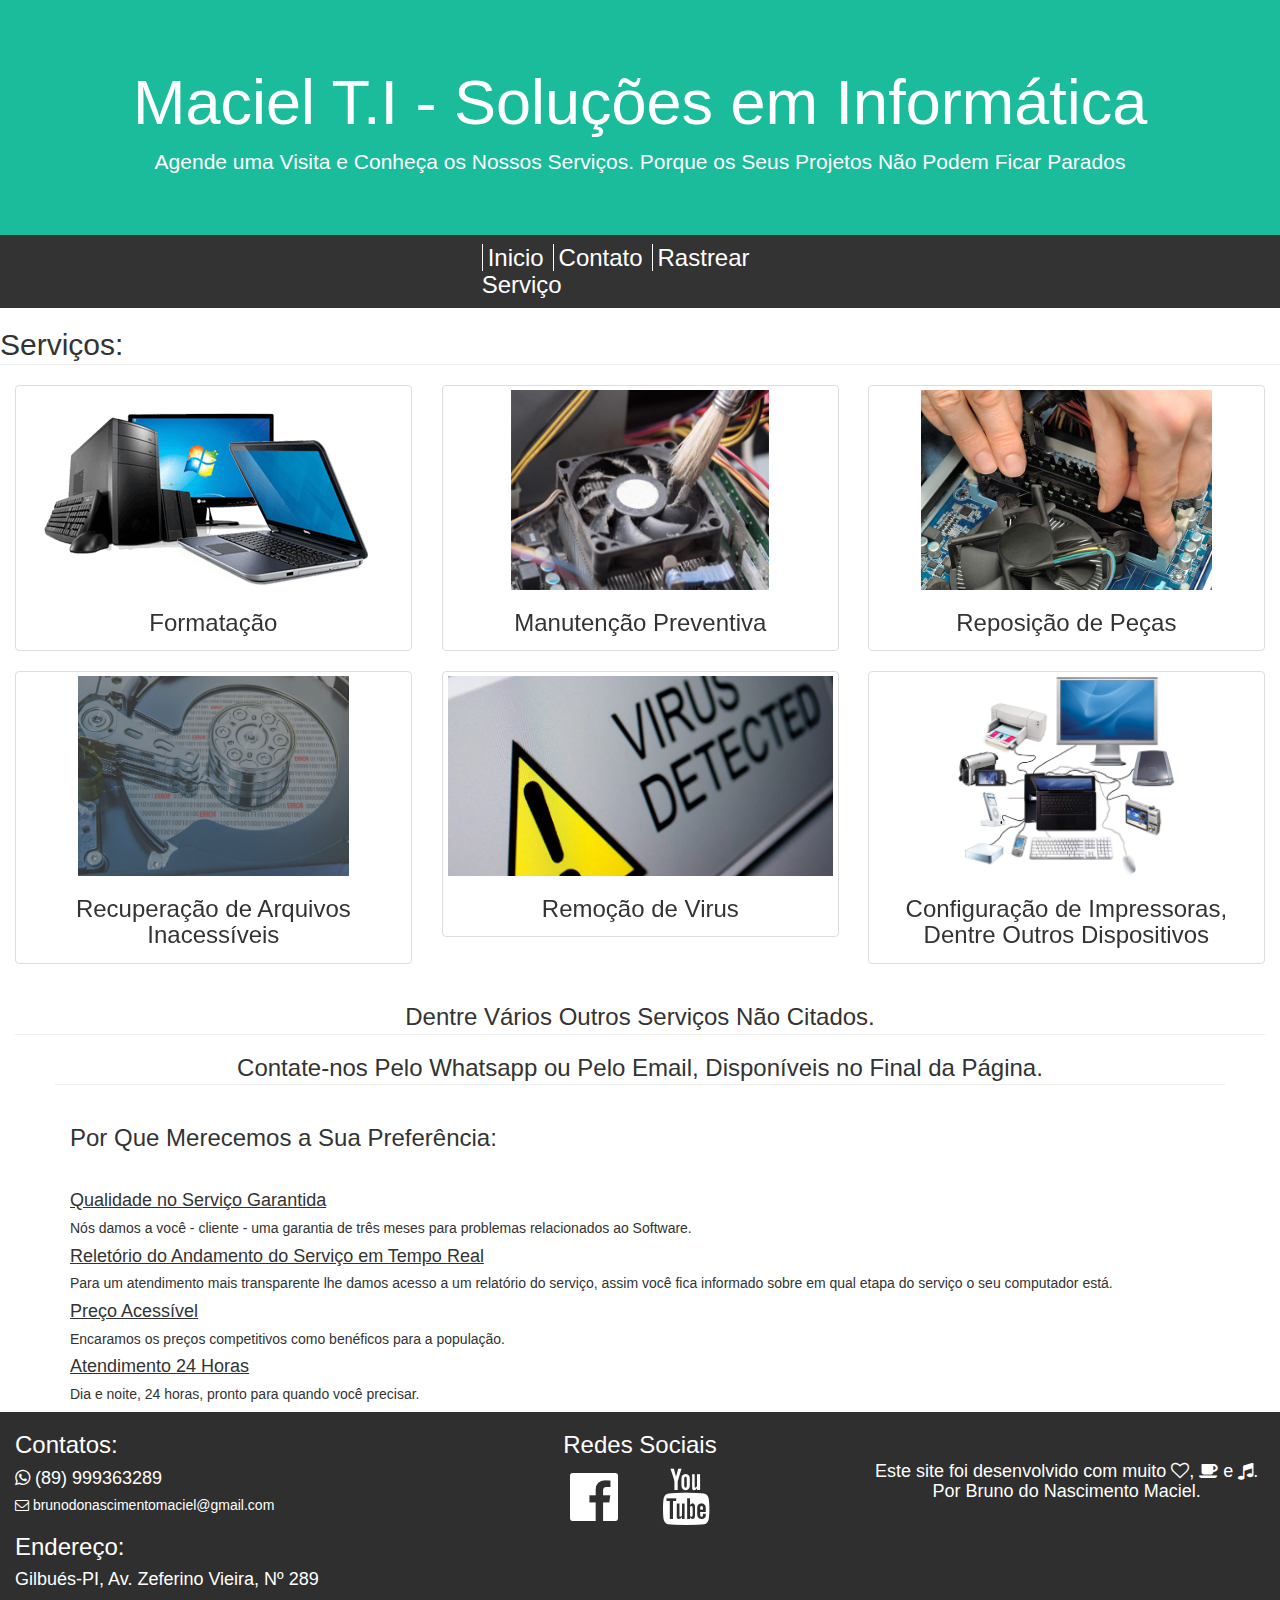
<file: index.html>
<!DOCTYPE html>

<html>
    <head>
        <!FAVICON>
        <link rel="icon" type="image/png" href="imgs/image10.png">
        
        <title>Home|Maciel T.I - Soluções em Informática</title>
        <meta charset="UTF-8">
        <meta name="viewport" content="width=device-width, initial-scale=1.0">
        <!hover>
        <link href="configs/hover-min.css" rel="stylesheet" type="text/css"/>
        <!boostrap>
        <link href="configs/bootstrap.min.css" rel="stylesheet" type="text/css"/>
        <!style da page>
        <link href="configs/style.css" rel="stylesheet" type="text/css"/>
        <!font-awersome>
        <link href="configs/font-awesome-4.7.0/css/font-awesome.min.css" rel="stylesheet" type="text/css"/>
        
        <!animate>
        <link href="configs/animate.min.css" rel="stylesheet" type="text/css"/>
    </head>

    <body>
        <script type="text/javascript" src="../configs/script.js"></script>
        <!top da pagina>
        <div class="jumbotron text-center" id="jumbotrom-title">
            <h1 class="hvr-float-shadow">Maciel T.I - Soluções em Informática</h1>
            <p>Agende uma Visita e Conheça os Nossos Serviços. Porque os Seus Projetos Não Podem Ficar Parados</p> 
        </div>
    
        <!Menu grande>
        <div class="container-fluid fluid hidden-xs">
            <div class="row">
                <div class="col-md-4 col-md-offset-4">
                    <ul class="menutitulo">
                        <a href="#"><li class="h3 hvr-underline-from-left">Inicio</li></a>

                        <a href="#pe"><li class="h3 hvr-underline-from-left">Contato</li></a>

                        <a href="outras/comingsoon.html"><li class="h3 hvr-underline-from-left">Rastrear Serviço</li></a>
                    </ul>
                </div>
            </div>
        </div>
       
        <!menu pequeno>
        <div class="container-fluid fluid hidden-md hidden-lg
            hidden-sm">
            <div class="row">
                
                    <ul class="menutitulo">
                        <a href="#"><li class="h5 hvr-underline-from-left">Inicio</li></a>

                        <a href="#pe"><li class="h5 hvr-underline-from-left">Contato</li></a>

                        <a href="outras/comingsoon.html"><li class="h5 hvr-underline-from-left">Rastrear Serviço</li></a>
                    </ul>
                
            </div>
        </div>
    
        <!titulo serviços>
        <div class="container-fluid" id="container-fluid-titulo-serviços" >
            <div class="row" id="row-titulo-serviços">
                <p class="h2">Serviços:</p>
                <hr>
            </div>
        </div>
        <!tabela de services>
        <div class="container-fluid sevices">
            <div class="row">
                <a target="new_blank" href="services/format.html"><div class="col-md-4 col-xs-12 hvr-grow">
                    <div class="thumbnail ">
                        <img class="img-responsive" src="imgs/manut.png" alt="">
                        <p class="h3 text-center" >Formatação</p>
                    </div>
                </div></a>
                
                <a target="new_blank" href="services/mant_prev.html"><div class="col-md-4 col-xs-12 hvr-grow">
                    <div class="thumbnail">
                        <img class="img-responsive" style="height:200px;" src="imgs/limpeza-de-computador.png" alt=""/>
                        <p class="h3 text-center">Manutenção Preventiva<p>
                    </div>
                </div></a>
                
                <a href="services/repo_pecas.html"><div class="col-md-4 col-xs-12 hvr-grow">
                    <div class="thumbnail ">
                        <img style="height:200px;" src="imgs/3-2.jpg" alt=""/>
                        <p class="text-center h3">Reposição de Peças</p>
                    </div>
                </div></a>
            </div>
            <!segunda linha>
            <div class="row">
                <a href="services/recup_arquiv_ina.html" target="new_blank"><div class="col-md-4 col-xs-12 hvr-grow">
                    <div class="thumbnail ">
                        <img src="imgs/hd-hosco.jpg" style="height:200px;" alt=""/>
                        <p class="h3 text-center" >Recuperação de Arquivos Inacessíveis</p>
                    </div>
                </div></a>
                
                <a href="services/remov_vir.html"><div class="col-md-4 col-xs-12 hvr-grow">
                    <div class="thumbnail ">
                        <img style="height:200px;" src="imgs/018_dicascuriosidades_materia-800x415.jpg" alt=""/>
                        <p class="h3 text-center">Remoção de Virus<p>
                    </div>
                </div></a>
                
                <div class="col-md-4 col-xs-12 hvr-grow">
                    <a href="services/configs_dispo.html"><div class="thumbnail">
                        <img src="imgs/770.jpg" style="height:200px;" alt=""/>
                        <p class="text-center h3">Configuração de Impressoras, Dentre Outros Dispositivos</p>
                    </div></a>
                </div>
            </div>
        </div>
        
        <div class="container-fluid">
            <p class="text-center h3">Dentre Vários Outros Serviços Não Citados.</p>
            <hr>
            <p class=" h3 text-center">Contate-nos Pelo Whatsapp ou Pelo Email, Disponíveis no Final da Página.</p>
        </div>
        
        <div class="container">
            <div class="row">
                <hr>
                <div class="col-md-12">

                    <p class="h3">Por Que Merecemos a Sua Preferência:</p>
                    <br>
                    <p class="h4"><ins>Qualidade no Serviço Garantida</ins></p>
                    <p class="h5">Nós damos a você - cliente - uma garantia de três meses para problemas relacionados ao Software. </p>
                    <p class="h4"><ins>Reletório do Andamento do Serviço em Tempo Real</ins></p>
                    <p class="h5">Para um atendimento mais transparente lhe damos acesso a um relatório do serviço, assim você fica informado sobre em qual etapa do serviço o seu computador está.</p>
                    <p class="h4"><ins>Preço Acessível</ins></p>
                    <p class="h5">Encaramos os preços competitivos como benéficos para a população.</p>
                    <p class="h4"><ins>Atendimento 24 Horas</ins></p>
                    <p class="h5">Dia e noite, 24 horas, pronto para quando você precisar.</p>
                </div>
            </div>
        </div>
        
        <footer class="container-fluid bg-4 text-center" id="pe">
            <div class="row">
                <!conttatos>
                <div class="text-left col-md-4 col-xs-12">
                    <p class="h3  animated pulse infinite">Contatos:</p>
                    <p class="h4"><i class="fa fa-whatsapp" aria-hidden="true"></i> (89) 999363289</p>
                    <p class="h5"><i class="fa fa-envelope-o" aria-hidden="true"></i> brunodonascimentomaciel@gmail.com</p>
                    <p class="h3 animated pulse infinite">Endereço:</p>
                    <p class="h4">Gilbués-PI, Av. Zeferino Vieira, Nº 289</p>
                </div>
                <!redes sociais>
                <div class="col-md-4 col-xs-12">
                    <p class=" h3">Redes Sociais</p>
                    <ul class="redes">
                        <li><a target="new_blank" href="https://www.facebook.com/Maciel-TI-Solu%C3%A7%C3%B5es-em-Inform%C3%A1tica-437373829932392/"><i class=" hvr-grow-rotate  fa fa-4x fa-facebook-official" aria-hidden="true"></i></a></li>
                        <li><a target="new_blank" href="https://www.youtube.com/channel/UCXPjcbGnBD5sEgQ2k3HNGWw"><i class="hvr-grow-rotate  fa fa-4x fa-youtube" aria-hidden="true"></i></a></li>
                    </ul>
                </div>
                
                <div class="col-md-4 col-xs-12">
                    <br><br>
                    <p class="h4 text-center" >Este site foi desenvolvido com muito <i class="fa fa-heart-o" aria-hidden="true"></i>, <i class="fa fa-coffee" aria-hidden="true"></i> e <i class="fa fa-music" aria-hidden="true"></i>. Por Bruno do Nascimento Maciel.</p>
                </div>    
                
            </div>
        </footer>
        
    </body>
</html>
</file>
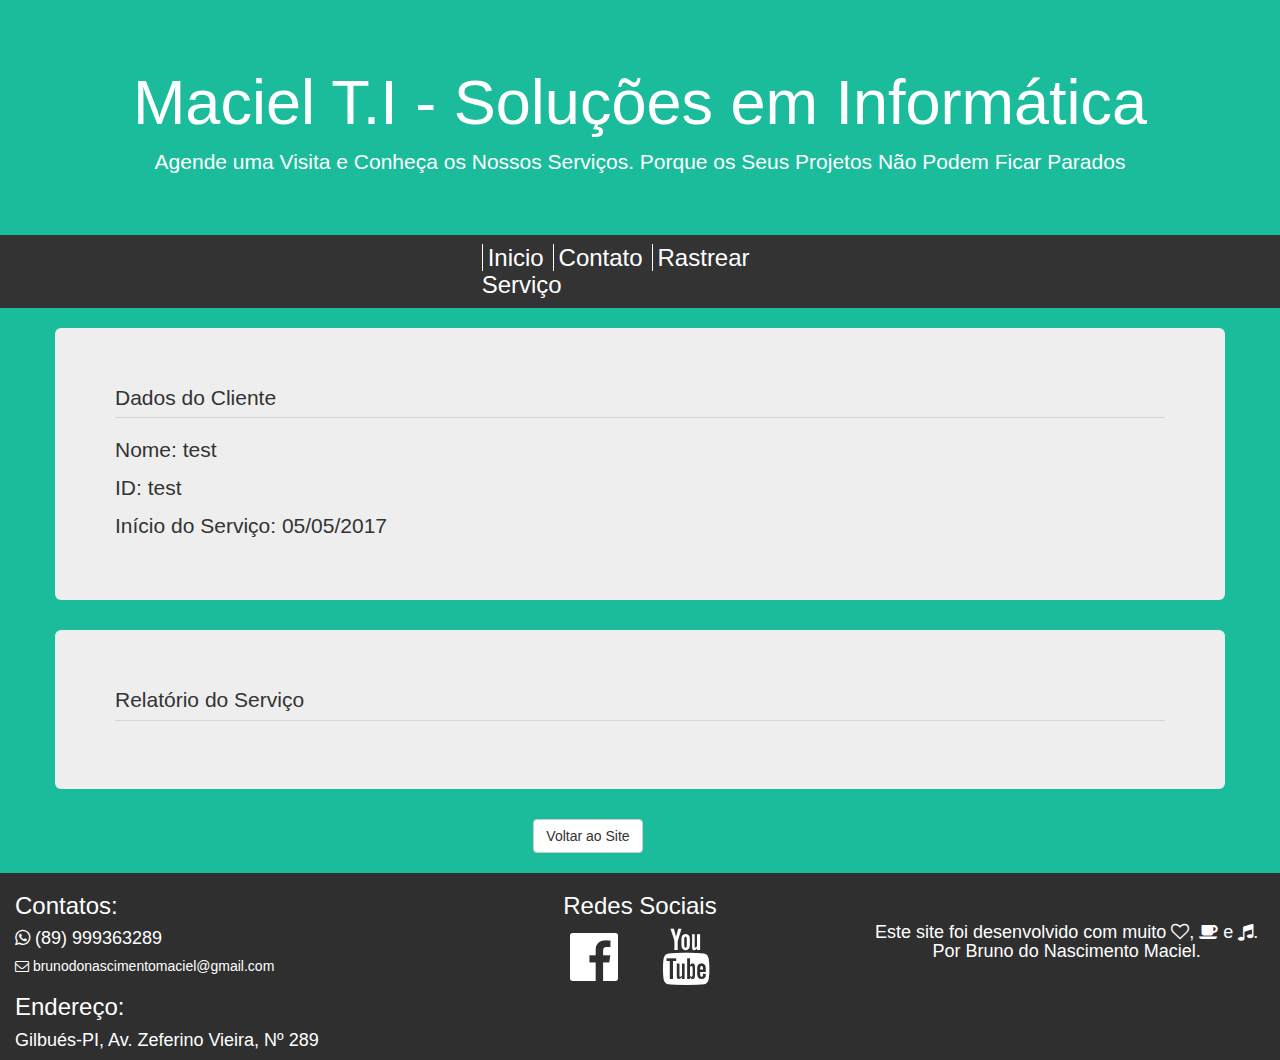
<file: clients/test.html>
<html>

            <head>

                <!FAVICON>

                <link rel="icon" type="image/png" href="../imgs/image10.png">

                <title> test </title>

                <meta charset="UTF-8">

                <meta name="viewport" content="width=device-width, initial-scale=1.0">

                <!font awersome>

                <link href="../configs/font-awesome-4.7.0/css/font-awesome.min.css" rel="stylesheet" type="text/css"/>

                <!Bootstrap>

                <link href="../configs/bootstrap.min.css" rel="stylesheet" type="text/css"/>

                <!stylecss>

                <link href="../configs/style.css" rel="stylesheet" type="text/css"/>

                <meta name="robots" content="noindex">

            </head>

            <body class="body-comingsson">

                <script type="text/javascript" src="../configs/script.js"></script>

<!top da pagina>
        <div class="jumbotron text-center" id="jumbotrom-title">
            <h1 class="hvr-float-shadow">Maciel T.I - Soluções em Informática</h1>
            <p>Agende uma Visita e Conheça os Nossos Serviços. Porque os Seus Projetos Não Podem Ficar Parados</p> 
        </div>
    
        <!Menu grande>
        <div class="container-fluid fluid hidden-xs">
            <div class="row">
                <div class="col-md-4 col-md-offset-4">
                    <ul class="menutitulo">
                        <a href="#"><li class="h3 hvr-underline-from-left">Inicio</li></a>

                        <a href="#pe"><li class="h3 hvr-underline-from-left">Contato</li></a>

                        <a href="outras/comingsoon.html"><li class="h3 hvr-underline-from-left">Rastrear Serviço</li></a>
                    </ul>
                </div>
            </div>
        </div>
       
        <!menu pequeno>
        <div class="container-fluid fluid hidden-md hidden-lg
            hidden-sm">
            <div class="row">
                
                    <ul class="menutitulo">
                        <a href="#"><li class="h5 hvr-underline-from-left">Inicio</li></a>

                        <a href="#pe"><li class="h5 hvr-underline-from-left">Contato</li></a>

                        <a href="outras/comingsoon.html"><li class="h5 hvr-underline-from-left">Rastrear Serviço</li></a>
                    </ul>
                
            </div>
        </div><br>

                <div class="container">

                    <div class="row">

    

                            <div class="jumbotron  col-md-12" style="" >

                                <p class="h4">Dados do Cliente</p>

                                <hr>

                                <p class="h4">Nome: test </p>

                                <p class="h4">ID: test </p>

                                <p class="h4">Início do Serviço: 05/05/2017</p>

                            </div>
    
                            <div class="jumbotron  col-md-12" style="" >

                                <p class="h4">Relatório do Serviço</p>

                                <hr>
             
    
                          <!ignit>
                                
                                <!done>    
                            </div>

                    </div>

                </div>

<div class=" col-xs-offset-4 col-sm-offset-5 col-md-offset-5"><a class="btn btn-default" href="../index.html" role="button">Voltar ao Site</a></div><br>

<footer class="container-fluid bg-4 text-center" id="pe">

            <div class="row">

                <!conttatos>

                <div class="text-left col-md-4 col-xs-12">

                    <p class="h3  animated pulse infinite">Contatos:</p>

                    <p class="h4"><i class="fa fa-whatsapp" aria-hidden="true"></i> (89) 999363289</p>

                    <p class="h5"><i class="fa fa-envelope-o" aria-hidden="true"></i> brunodonascimentomaciel@gmail.com</p>

                    <p class="h3 animated pulse infinite">Endereço:</p>

                    <p class="h4">Gilbués-PI, Av. Zeferino Vieira, Nº 289</p>

                </div>

                <!redes sociais>

                <div class="col-md-4 col-xs-12">

                    <p class=" h3">Redes Sociais</p>

                    <ul class="redes">

                        <li><a target="new_blank" href="https://www.facebook.com/Maciel-TI-Solu%C3%A7%C3%B5es-em-Inform%C3%A1tica-437373829932392/"><i class=" hvr-grow-rotate  fa fa-4x fa-facebook-official" aria-hidden="true"></i></a></li>

                        <li><a target="new_blank" href="https://www.youtube.com/channel/UCXPjcbGnBD5sEgQ2k3HNGWw"><i class="hvr-grow-rotate  fa fa-4x fa-youtube" aria-hidden="true"></i></a></li>

                    </ul>

                </div>

                

                <div class="col-md-4 col-xs-12">

                    <br><br>

                    <p class="h4 text-center" >Este site foi desenvolvido com muito <i class="fa fa-heart-o" aria-hidden="true"></i>, <i class="fa fa-coffee" aria-hidden="true"></i> e <i class="fa fa-music" aria-hidden="true"></i>. Por Bruno do Nascimento Maciel.</p>

                </div>    

                

            </div>

        </footer>



            </body>

        </html>
</file>
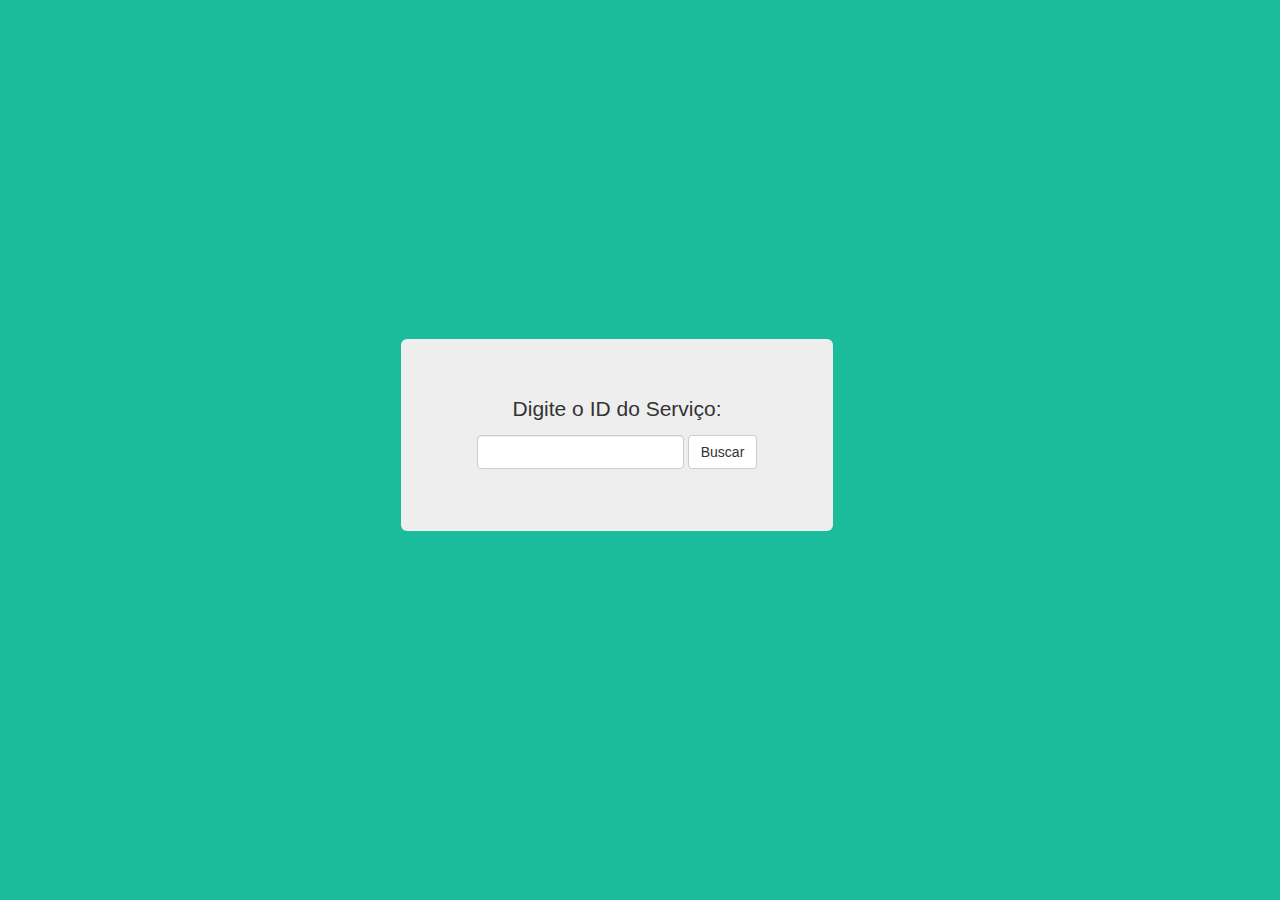
<file: outras/comingsoon.html>
<html>
    <head>
        <!FAVICON>
        <link rel="icon" type="image/png" href="../imgs/image10.png">
        <title>Em Breve</title>
        <meta charset="UTF-8">
        <meta name="viewport" content="width=device-width, initial-scale=1.0">
        <!font awersome>
        <link href="../configs/font-awesome-4.7.0/css/font-awesome.min.css" rel="stylesheet" type="text/css"/>
        <!Bootstrap>
        <link href="../configs/bootstrap.min.css" rel="stylesheet" type="text/css"/>
        <!stylecss>
        <link href="../configs/style.css" rel="stylesheet" type="text/css"/>
    </head>
    
    <body class="body-comingsson">
        <script type="text/javascript" src="../configs/script.js"></script>
        <div class="container-fluid">
            <div class="row vertical-center">
                <div class="col-md-12 col-lg-12 col-sm-12 col-xs-12 text-center col-md-offset-2">
                    <div class="jumbotron  col-md-5 col-md-offset-2" style="" >
                        <form id="formulario" class="form-inline">
                            <p class="h4">Digite o ID do Serviço:</p>
                            <div class="form-group">    
                            <input type="text" class="form-control" id="campo">
                            <input type="submit" class="btn btn-default" value="Buscar">
                            </div>
                        </form>
                    </div>    
                </div>
            </div>
        </div>
        <script language="JavaScript" src="../configs/follow_service.js"></script>
    </body>
</html>
</file>
<file: configs/style.css>
#container-fluid-titulo-serviços{
    
    
}
#row-titulo-serviços{

}
#jumbotrom-title{
    margin-bottom:-5px;
    background-color: #1abc9c; /* Green */
    color: #ffffff;
}
hr{ 
    margin-top: -7px;
}
footer{
    background-color: #2f2f2f;
    color: #ffffff; 
}
ul{
    list-style: none;
}
.redes li { 
    margin-right: 40px;
    display: inline;
}
.redes li a {
    color: white;
}
.menutitulo{
    margin-top: 10px;
}
.menutitulo li{
    display: inline;
    padding-left: 5px;
    padding-right: 5px;
    border-left: #ffffff solid thin 
}
.menutitulo a{
    text-decoration: none;
    color:#ffffff;
}
.sevices a{
    text-decoration: none;
    color:#333333;
}
.fluid{
    color: white;
    background-color: #333333;
}
.hvr-underline-from-left:before{
    background: #1abc9c;
}





/*coming sson*/
.body-comingsson{
    background: #1abc9c;
}
.vertical-center {
  min-height: 100%;  /* Fallback for browsers do NOT support vh unit */
  min-height: 100vh; /* These two lines are counted as one :-)       */

  display: flex;
  align-items: center;
}
</file>
